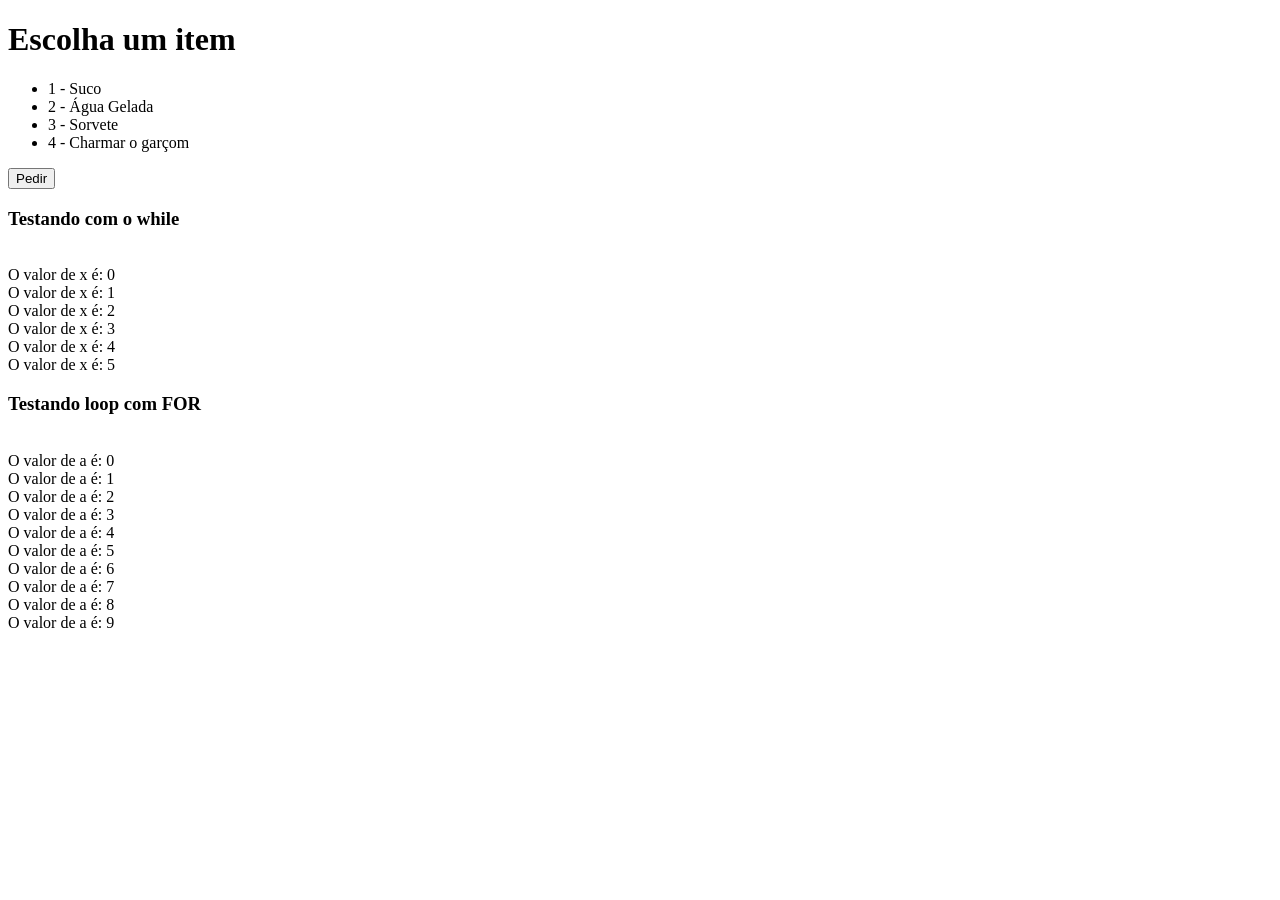
<file: AULA04_JS_NYCOLAS/index.html>
<!DOCTYPE html>
<html lang="pt-br">
<head>
    <meta charset="UTF-8">
    <meta http-equiv="X-UA-Compatible" content="IE=edge">
    <meta name="viewport" content="width=device-width, initial-scale=1.0">
    <title>Laços de repetição - LOOPS</title>
</head>
<body>
    <h1>Escolha um item</h1>
    <ul>
        <li>1 - Suco</li>
        <li>2 - Água Gelada</li>
        <li>3 - Sorvete</li>
        <li>4 - Charmar o garçom</li>
    </ul>
    <button onclick="pedir()">Pedir</button>
    <script src="script.js"></script>
</body>
</html>
</file>
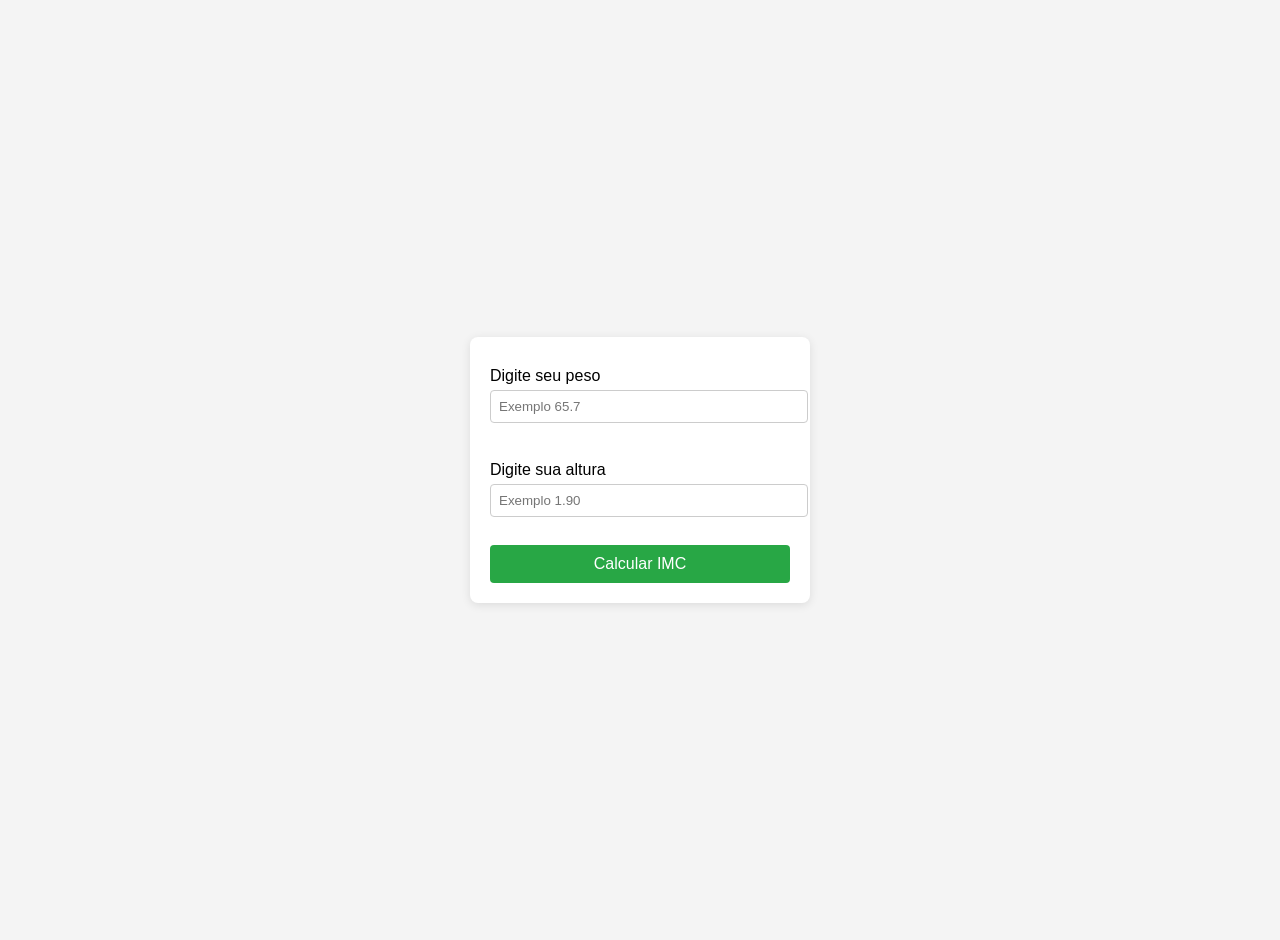
<file: AULA05_JS_PRATICA_IMC_NYCOLAS/index.html>
<!DOCTYPE html>
<html lang="pt-br">
<head>
    <meta charset="UTF-8">
    <meta name="viewport" content="width=device-width, initial-scale=1.0">
    <title>Calculadora</title>
    <link rel="stylesheet" href="style.css">
</head>
<body>

    <form onsubmit="return calcular(event)">
        <label>Digite seu peso</label>
        <input type="text" name="peso" id="peso" placeholder="Exemplo 65.7"></br></br>
        
        <label>Digite sua altura</label>
        <input type="text" name="altura" id="altura" placeholder="Exemplo 1.90"></br></br>
        
        <input type="submit" value="Calcular IMC">


    </form>

    <div id="resultado"></div>

    <script src="script.js"></script>
</body>
</html>
</file>
<file: AULA05_JS_PRATICA_IMC_NYCOLAS/style.css>
body {
    font-family: Arial, sans-serif;
    background-color: #f4f4f4;
    margin: 0;
    padding: 20px;
    display: flex;
    justify-content: center;
    align-items: center;
    height: 100vh;
}

form {
    background: #fff;
    padding: 20px;
    border-radius: 8px;
    box-shadow: 0 2px 10px rgba(0, 0, 0, 0.1);
    width: 300px;
}

label {
    display: block;
    margin: 10px 0 5px;
}

input[type="text"] {
    width: 100%;
    padding: 8px;
    margin-bottom: 10px;
    border: 1px solid #ccc;
    border-radius: 4px;
}

input[type="submit"] {
    background-color: #28a745;
    color: white;
    padding: 10px;
    border: none;
    border-radius: 4px;
    cursor: pointer;
    width: 100%;
    font-size: 16px;
}

input[type="submit"]:hover {
    background-color: #218838;
}

#resultado {
    margin-top: 20px;
    font-weight: bold;
    text-align: center;
}
</file>
